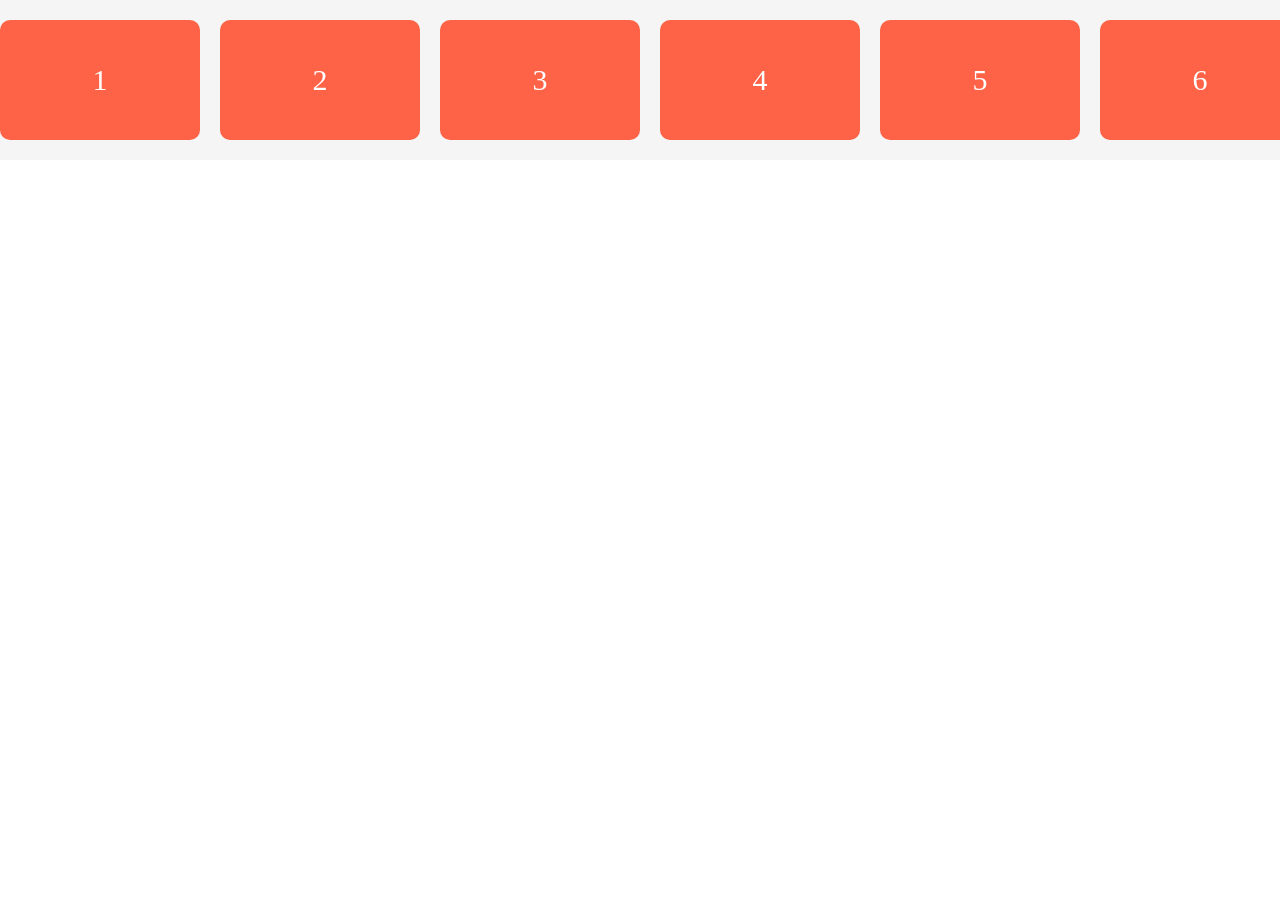
<file: card_move.html>
<!DOCTYPE html>
<html lang="en">
<head>
    <meta charset="UTF-8">
    <meta name="viewport" content="width=device-width, initial-scale=1.0">
    <title>Document</title>
    <style>
        *{
    margin:0;
    padding:0;
    box-sizing:border-box;
}

.slider{
    width:100%;
    overflow:hidden;
    padding:20px 0;
    background:#f5f5f5;
}

.track{
    display:flex;
    width:5000px;
    gap:20px;

    animation: scroll 30s linear infinite;
}

.card{
    width:200px;
    height:120px;
    background:tomato;
    color:white;

    display:flex;
    justify-content:center;
    align-items:center;

    font-size:30px;
    border-radius:10px;
}

@keyframes scroll{
    from{
        transform:translateX(0);
    }
    to{
        transform:translateX(calc(-50%));
    }
}
    </style>
</head>
<body>
    <div class="slider">
    <div class="track">
        <div class="card">1</div>
        <div class="card">2</div>
        <div class="card">3</div>
        <div class="card">4</div>
        <div class="card">5</div>
        <div class="card">6</div>
        <div class="card">7</div>
        <div class="card">8</div>
        <div class="card">9</div>
        <div class="card">10</div>

        <!-- Duplicate -->
        <div class="card">1</div>
        <div class="card">2</div>
        <div class="card">3</div>
        <div class="card">4</div>
        <div class="card">5</div>
        <div class="card">6</div>
        <div class="card">7</div>
        <div class="card">8</div>
        <div class="card">9</div>
        <div class="card">10</div>
    </div>
</div>
</body>
</html>
</file>
